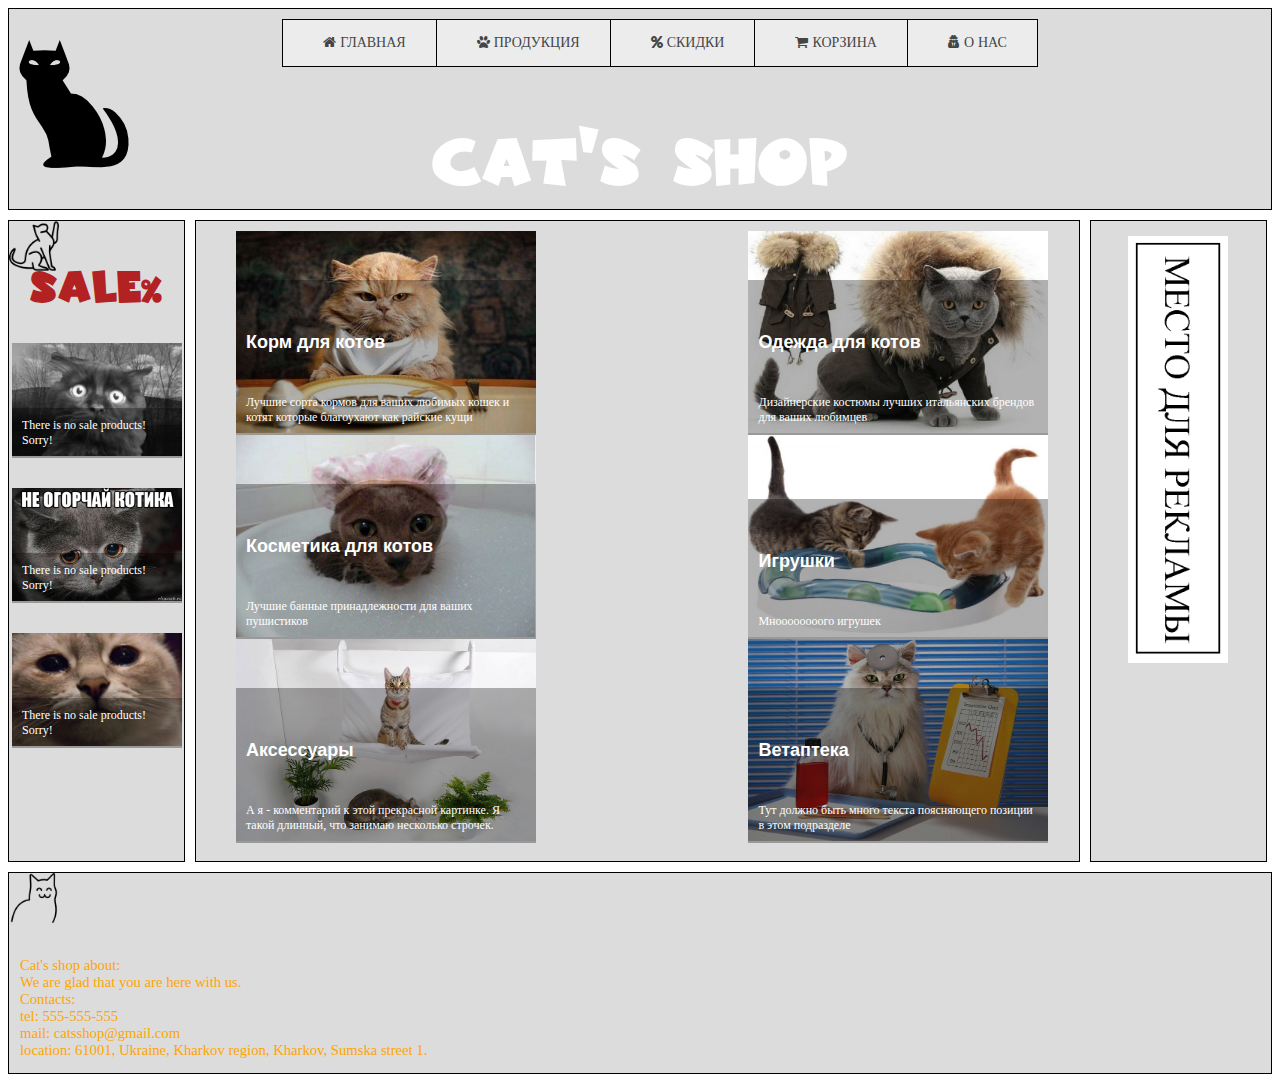
<file: index.html>
<!DOCTYPE html>
<html lang="en">

<head>
<meta charset="UTF-8">
<link rel="stylesheet" href="css/font-awesome.css" type="text/css">
<link rel="stylesheet" href="css/style.css" type="text/css"> 

<title>Cats shop</title>
<style>
   h1 {
    font-family: "cs", Times New Roman, Times, serif; 
    font-size: 600%; 
   } 
     h2 {
    font-family: "cs", Times New Roman, Times, serif; 
    font-size: 400%; 
	color:#B22222;
   } 
      
   p {
    font-family: Times New Roman, Verdana, Arial, Helvetica, sans-serif; 
    font-size: 11pt; 
	color:#FFA500;
   }
   .fig {
    text-align:center; 
   }
     @font-face {
    font-family:cs; 
    src: url(fonts/cs.ttf); 
   }
   h1 {
    font-family:cs;
   }
    </style>
</head>

<body>

</ul>

<div class="wrapper"> 


<div class="header">

<div class="inner-header"><head>

<nav class="dws-menu">
<ul>
<li class="link"><a href="index.html"><i class="fa fa-home" aria-hidden="true"> Главная</i></a></li>
<li class="link"><a href="prod.html"><i class="fa fa-paw" aria-hidden="true"> Продукция</i></a></li>
<li class="link"><a href="sale.html"><i class="fa fa-percent" aria-hidden="true"> Скидки</i></a></li>
<li class="link"><a href="basket.html"><i class="fa fa-shopping-cart"> Корзина</i></a></li>
<li class="link"><a href="about.html"><i class="fa fa-user-secret"> О Нас</i></a></li>
</ul>

<div class="text">
     <h1>Cat's shop</h1>
  </div>

</nav>



<div style="position:absolute; top:40px; left:10px;"><img src="img/blcat.png"></div>



</head>



</div>



</div>

<div class="clearfix">
<div class="sidebar-1">
<div class="inner-sidebar-1"><img src="img/sbar1.png" width="50" height="50"><h2 style="position:absolute; top:217px; left:30px;">sale%</h2>
<div class="example3" style="position:relative; top:70px; left:3px;"><a href="sale.html"><img src="img/cat.jpg" width="170" height="113" /><div class="example_text">
 

 
        <span>There is no sale products! Sorry!</span>
    </div></a></div>
	
	<div class="example3" style="position:relative; top:100px; left:3px;"><a href="sale.html"><img src="img/cat2.jpeg" width="170" height="113" /><div class="example_text">
 

 
        <span>There is no sale products! Sorry!</span>
    </div></a></div>
	
	<div class="example3" style="position:relative; top:130px; left:3px;"><a href="sale.html"><img src="img/cat3.jpg" width="170" height="113" /><div class="example_text">
 

 
        <span>There is no sale products! Sorry!</span>
    </div></a></div>

</div>

</div>
<div class="content">
<div class="inner-content"> 

<div class="example3" style="position:relative; top:10px; left:40px;"><a href="prod.html"><img src="img/2.jpg" width="300" height="202" /><div class="example_text">
 
<h6>Корм для котов</h6>
 
 
        <span>Лучшие сорта кормов для ваших любимых кошек и котят которые благоухают как райские кущи</span>
    </div></a></div>
<div class="example3" style="position:relative; top:10px; left:250px;"><a href="prod.html"><img src="img/3.jpg" width="300" height="202" /><div class="example_text">
 
<h6>Одежда для котов</h6>
 
 
        <span>Дизайнерские костюмы лучших итальянских брендов для ваших любимцев</span>
    </div></a></div>
<div class="example3" style="position:relative; top:10px; left:40px;"><a href="prod.html"><img src="img/1.jpg" width="300" height="202" /><div class="example_text">
 
<h6>Косметика для котов</h6>
 
 
        <span>Лучшие банные принадлежности для ваших пушистиков</span>
    </div></a></div>
<div class="example3" style="position:relative; top:10px; left:250px;"><a href="prod.html"><img src="img/5.jpg" width="300" height="202" /><div class="example_text">
 
<h6>Игрушки</h6>
 
 
        <span>Мноооооооого игрушек</span>
    </div></a></div>
	<div class="example3" style="position:relative; top:10px; left:40px;"><a href="prod.html"><img src="img/4.jpg" width="300" height="202" /><div class="example_text">
 
<h6>Аксессуары</h6>
 
 
        <span>А я - комментарий к этой прекрасной картинке. Я такой длинный, что занимаю несколько строчек.</span>
    </div></a></div>
<div class="example3" style="position:relative; top:10px; left:250px;"><a href="prod.html"><img src="img/6.jpg" width="300" height="202" /><div class="example_text">
 
<h6>Ветаптека</h6>
 
 
        <span>Тут должно быть много текста поясняющего позиции в этом подразделе</span>
    </div></a></div>





</div>
</div>
<div class="sidebar-2">
<div class="inner-sidebar-2"><p class="fig"><img src="img/reclama.png" width="100" height="427"></p></div></div>
</div>
</div>
<div class="footer">
<div class="inner-footer"><img src="img/foot.png" width="50" height="50">
<div class="text2">
     <p style="position:absolute; left:20px;"></br>Cat's shop about:
	 <br/>We are glad that you are here with us.
	 <br/>Contacts:
	 <br/>tel: 555-555-555
	 <br/>mail: catsshop@gmail.com
	 <br/>location: 61001, Ukraine, Kharkov region, Kharkov, Sumska street 1.
	 </p>
  </div>

</div></div>

</div>
</body>

</html>
</file>
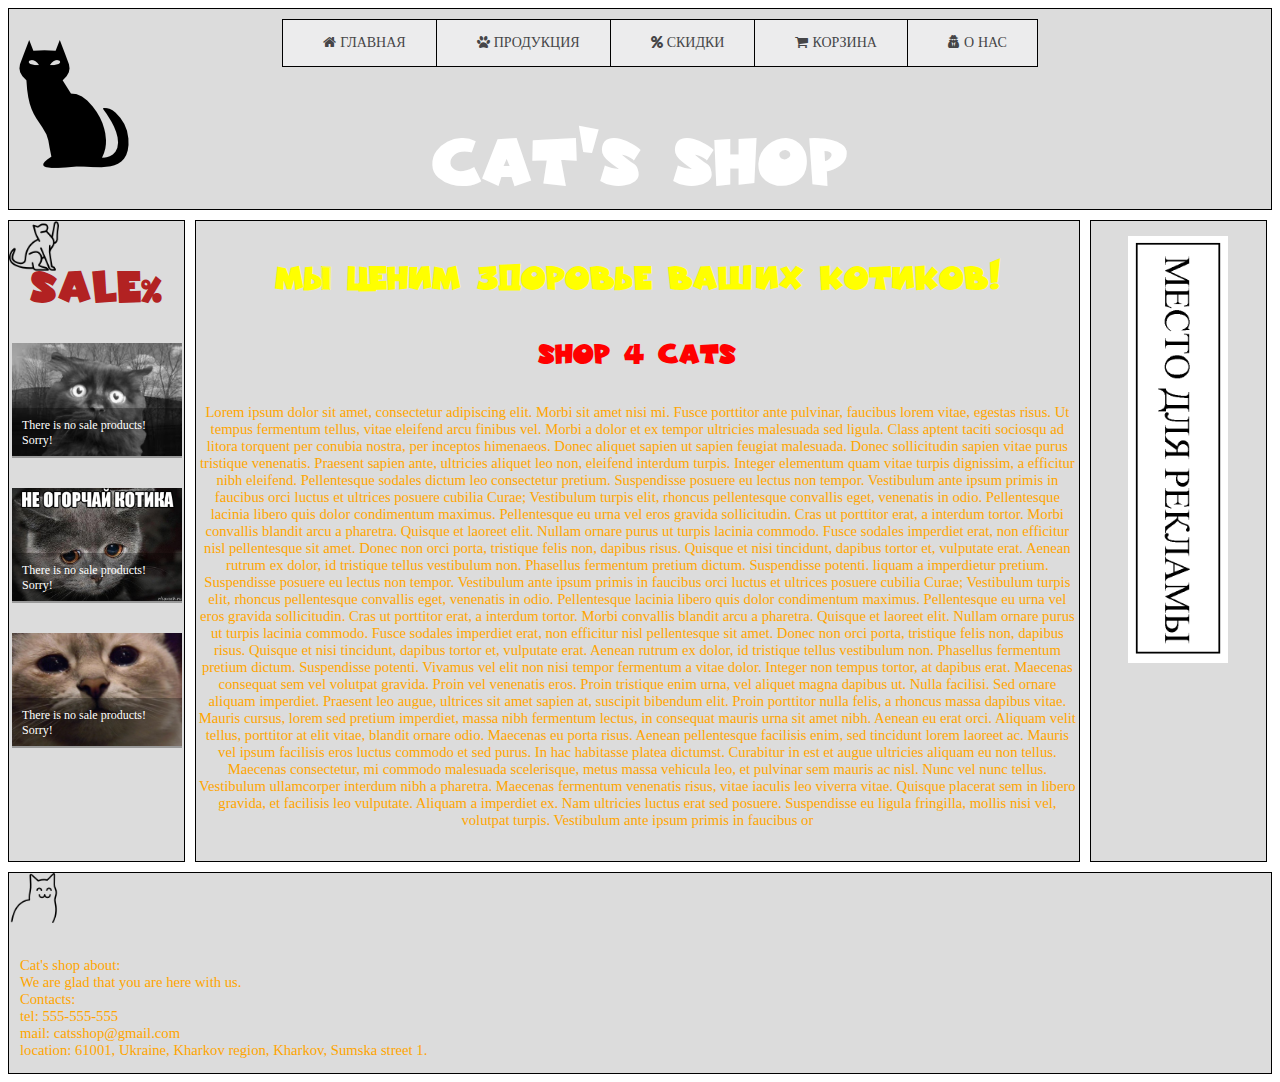
<file: about.html>
<!DOCTYPE html>
<html lang="en">

<head>
<meta charset="UTF-8">
<link rel="stylesheet" href="css/font-awesome.css" type="text/css">
<link rel="stylesheet" href="css/style.css" type="text/css"> 

<title>Cats shop</title>
<style>
   h1 {
    font-family: "cs", Times New Roman, Times, serif; 
    font-size: 600%; 
   } 
     h2 {
    font-family: "cs", Times New Roman, Times, serif; 
    font-size: 400%; 
	color:#B22222
   } 
   
    h3 {
    font-family: "cs", Times New Roman, Times, serif; 
    font-size: 300%; 
	color:yellow;
   } 
   
    h4 {
    font-family: "cs", Times New Roman, Times, serif; 
    font-size: 250%; 
	color:red;
   } 
   p {
    font-family: Times New Roman, Verdana, Arial, Helvetica, sans-serif; 
    font-size: 11pt; 
	color:#FFA500;
   }
   .fig {
    text-align:center; 
   }
     @font-face {
    font-family:cs; 
    src: url(fonts/cs.ttf); 
   }
   h1 {
    font-family:cs;
   }
    </style>
</head>

<body>

</ul>

<div class="wrapper"> 


<div class="header">

<div class="inner-header"><head>

<nav class="dws-menu">
<ul>
<li class="link"><a href="index.html"><i class="fa fa-home" aria-hidden="true"> Главная</i></a></li>
<li class="link"><a href="prod.html"><i class="fa fa-paw" aria-hidden="true"> Продукция</i></a></li>
<li class="link"><a href="sale.html"><i class="fa fa-percent" aria-hidden="true"> Скидки</i></a></li>
<li class="link"><a href="basket.html"><i class="fa fa-shopping-cart"> Корзина</i></a></li>
<li class="link"><a href="about.html"><i class="fa fa-user-secret"> О Нас</i></a></li>
</ul>

<div class="text">
     <h1>Cat's shop</h1>
  </div>

</nav>



<div style="position:absolute; top:40px; left:10px;"><img src="img/blcat.png"></div>



</head>



</div>



</div>

<div class="clearfix">
<div class="sidebar-1">
<div class="inner-sidebar-1"><img src="img/sbar1.png" width="50" height="50"><h2 style="position:absolute; top:217px; left:30px;">sale%</h2>
<div class="example3" style="position:relative; top:70px; left:3px;"><a href="sale.html"><img src="img/cat.jpg" width="170" height="113" /><div class="example_text">
 

 
        <span>There is no sale products! Sorry!</span>
    </div></a></div>
	
	<div class="example3" style="position:relative; top:100px; left:3px;"><a href="sale.html"><img src="img/cat2.jpeg" width="170" height="113" /><div class="example_text">
 

 
        <span>There is no sale products! Sorry!</span>
    </div></a></div>
	
	<div class="example3" style="position:relative; top:130px; left:3px;"><a href="sale.html"><img src="img/cat3.jpg" width="170" height="113" /><div class="example_text">
 

 
        <span>There is no sale products! Sorry!</span>
    </div></a></div>

</div>

</div>
<div class="content">
<div class="inner-content"> 

<div class="text">
     <h3>Мы ценим здоровье ваших котиков!</h3>
	 <h4>Shop 4 cats</h4>
</div>


<p align="center">Lorem ipsum dolor sit amet, consectetur adipiscing elit. Morbi sit amet nisi mi. Fusce porttitor ante pulvinar, faucibus lorem vitae, egestas risus. Ut tempus fermentum tellus, vitae eleifend arcu finibus vel. Morbi a dolor et ex tempor ultricies malesuada sed ligula. Class aptent taciti sociosqu ad litora torquent per conubia nostra, per inceptos himenaeos. Donec aliquet sapien ut sapien feugiat malesuada. Donec sollicitudin sapien vitae purus tristique venenatis. Praesent sapien ante, ultricies aliquet leo non, eleifend interdum turpis. Integer elementum quam vitae turpis dignissim, a efficitur nibh eleifend.

Pellentesque sodales dictum leo consectetur pretium. Suspendisse posuere eu lectus non tempor. Vestibulum ante ipsum primis in faucibus orci luctus et ultrices posuere cubilia Curae; Vestibulum turpis elit, rhoncus pellentesque convallis eget, venenatis in odio. Pellentesque lacinia libero quis dolor condimentum maximus. Pellentesque eu urna vel eros gravida sollicitudin. Cras ut porttitor erat, a interdum tortor. Morbi convallis blandit arcu a pharetra. Quisque et laoreet elit. Nullam ornare purus ut turpis lacinia commodo. Fusce sodales imperdiet erat, non efficitur nisl pellentesque sit amet. Donec non orci porta, tristique felis non, dapibus risus. Quisque et nisi tincidunt, dapibus tortor et, vulputate erat. Aenean rutrum ex dolor, id tristique tellus vestibulum non. Phasellus fermentum pretium dictum. Suspendisse potenti.

liquam a imperdietur pretium. Suspendisse posuere eu lectus non tempor. Vestibulum ante ipsum primis in faucibus orci luctus et ultrices posuere cubilia Curae; Vestibulum turpis elit, rhoncus pellentesque convallis eget, venenatis in odio. Pellentesque lacinia libero quis dolor condimentum maximus. Pellentesque eu urna vel eros gravida sollicitudin. Cras ut porttitor erat, a interdum tortor. Morbi convallis blandit arcu a pharetra. Quisque et laoreet elit. Nullam ornare purus ut turpis lacinia commodo. Fusce sodales imperdiet erat, non efficitur nisl pellentesque sit amet. Donec non orci porta, tristique felis non, dapibus risus. Quisque et nisi tincidunt, dapibus tortor et, vulputate erat. Aenean rutrum ex dolor, id tristique tellus vestibulum non. Phasellus fermentum pretium dictum. Suspendisse potenti.

Vivamus vel elit non nisi tempor fermentum a vitae dolor. Integer non tempus tortor, at dapibus erat. Maecenas consequat sem vel volutpat gravida. Proin vel venenatis eros. Proin tristique enim urna, vel aliquet magna dapibus ut. Nulla facilisi. Sed ornare aliquam imperdiet. Praesent leo augue, ultrices sit amet sapien at, suscipit bibendum elit.

Proin porttitor nulla felis, a rhoncus massa dapibus vitae. Mauris cursus, lorem sed pretium imperdiet, massa nibh fermentum lectus, in consequat mauris urna sit amet nibh. Aenean eu erat orci. Aliquam velit tellus, porttitor at elit vitae, blandit ornare odio. Maecenas eu porta risus. Aenean pellentesque facilisis enim, sed tincidunt lorem laoreet ac. Mauris vel ipsum facilisis eros luctus commodo et sed purus. In hac habitasse platea dictumst. Curabitur in est et augue ultricies aliquam eu non tellus. Maecenas consectetur, mi commodo malesuada scelerisque, metus massa vehicula leo, et pulvinar sem mauris ac nisl. Nunc vel nunc tellus. Vestibulum ullamcorper interdum nibh a pharetra. Maecenas fermentum venenatis risus, vitae iaculis leo viverra vitae. Quisque placerat sem in libero gravida, et facilisis leo vulputate.

Aliquam a imperdiet ex. Nam ultricies luctus erat sed posuere. Suspendisse eu ligula fringilla, mollis nisi vel, volutpat turpis. Vestibulum ante ipsum primis in faucibus or</p>


</div>
</div>
<div class="sidebar-2">
<div class="inner-sidebar-2"><p class="fig"><img src="img/reclama.png" width="100" height="427"></p></div></div>
</div>
</div>
<div class="footer">
<div class="inner-footer"><img src="img/foot.png" width="50" height="50">
<div class="text2">
     <p style="position:absolute; left:20px;"></br>Cat's shop about:
	 <br/>We are glad that you are here with us.
	 <br/>Contacts:
	 <br/>tel: 555-555-555
	 <br/>mail: catsshop@gmail.com
	 <br/>location: 61001, Ukraine, Kharkov region, Kharkov, Sumska street 1.
	 </p>
  </div>

</div></div>

</div>
</body>

</html>
</file>
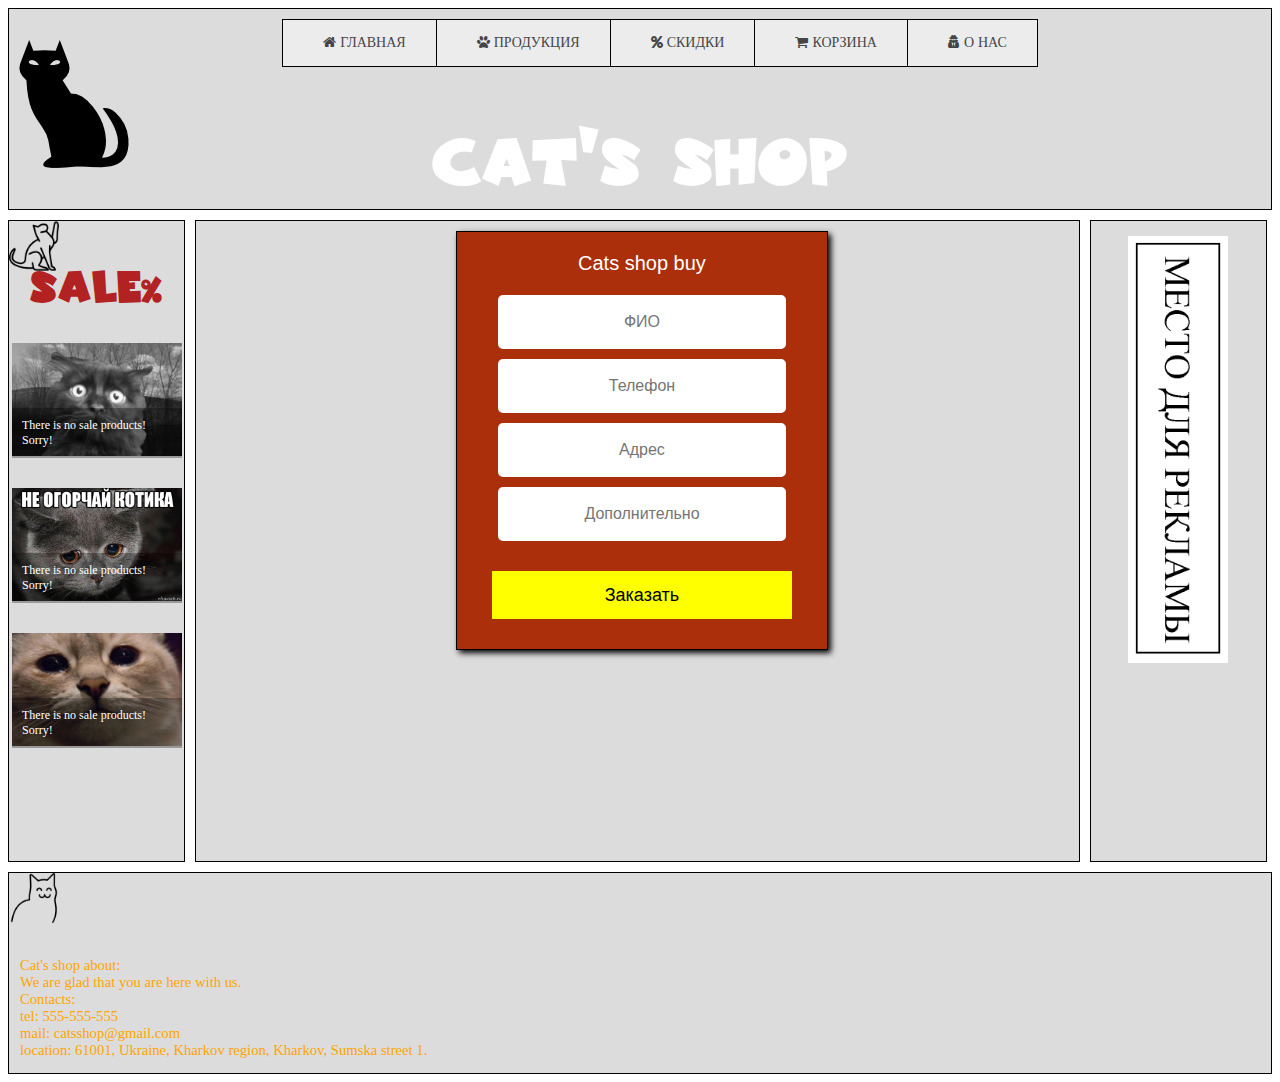
<file: basket.html>
<!DOCTYPE html>
<html lang="en">

<head>
<meta charset="UTF-8">
<link rel="stylesheet" href="css/font-awesome.css" type="text/css">
<link rel="stylesheet" href="css/style.css" type="text/css"> 

<title>Cats shop</title>
<style>
   h1 {
    font-family: "cs", Times New Roman, Times, serif; 
    font-size: 600%; 
   } 
     h2 {
    font-family: "cs", Times New Roman, Times, serif; 
    font-size: 400%; 
	color:#B22222
   } 
   p {
    font-family: Times New Roman, Verdana, Arial, Helvetica, sans-serif; 
    font-size: 11pt; 
	color:#FFA500;
   }
   .fig {
    text-align:center; 
   }
     @font-face {
    font-family:cs; 
    src: url(fonts/cs.ttf); 
   }
   h1 {
    font-family:cs;
   }
    </style>
</head>

<body>

</ul>

<div class="wrapper"> 


<div class="header">

<div class="inner-header"><head>

<nav class="dws-menu">
<ul>
<li class="link"><a href="index.html"><i class="fa fa-home" aria-hidden="true"> Главная</i></a></li>
<li class="link"><a href="prod.html"><i class="fa fa-paw" aria-hidden="true"> Продукция</i></a></li>
<li class="link"><a href="sale.html"><i class="fa fa-percent" aria-hidden="true"> Скидки</i></a></li>
<li class="link"><a href="basket.html"><i class="fa fa-shopping-cart"> Корзина</i></a></li>
<li class="link"><a href="about.html"><i class="fa fa-user-secret"> О Нас</i></a></li>
</ul>

<div class="text">
     <h1>Cat's shop</h1>
  </div>

</nav>



<div style="position:absolute; top:40px; left:10px;"><img src="img/blcat.png"></div>



</head>



</div>



</div>

<div class="clearfix">
<div class="sidebar-1">
<div class="inner-sidebar-1"><img src="img/sbar1.png" width="50" height="50"><h2 style="position:absolute; top:217px; left:30px;">sale%</h2>
<div class="example3" style="position:relative; top:70px; left:3px;"><a href="sale.html"><img src="img/cat.jpg" width="170" height="113" /><div class="example_text">
 

 
        <span>There is no sale products! Sorry!</span>
    </div></a></div>
	
	<div class="example3" style="position:relative; top:100px; left:3px;"><a href="sale.html"><img src="img/cat2.jpeg" width="170" height="113" /><div class="example_text">
 

 
        <span>There is no sale products! Sorry!</span>
    </div></a></div>
	
	<div class="example3" style="position:relative; top:130px; left:3px;"><a href="sale.html"><img src="img/cat3.jpg" width="170" height="113" /><div class="example_text">
 

 
        <span>There is no sale products! Sorry!</span>
    </div></a></div>

</div>

</div>
<div class="content">
<div class="inner-content"> 

<style type="text/css">
#gen_form { 
  width:350px; 
  border:1px solid #000000; 
  text-align: center; 
  background-color:#aa2f0a; 
  margin-top:10px;
  margin-bottom:10px;
  margin-right:10px;
  margin-left:260px;
  padding-top:10px;
  padding-bottom:10px;
  padding-right:10px;
  padding-left:10px;
  border-radius: 0px;     -moz-border-radius: 0px;     -webkit-border-radius: 0px;
    box-shadow: #000000 3px 3px 6px 0px; 
  -webkit-box-shadow: #000000 3px 3px 6px 0px;
  -moz-box-shadow: #000000 3px 3px 6px 0px;  
  }
#gen_form:hover {border-color: #aaaaaa;
  background-color:#00000d; 
} 
#gen_form h2 {
    margin: 0px;
  padding-top:10px;
  padding-bottom:10px;
  padding-right:10px;
  padding-left:10px;
  text-align: center;
    font-family: Verdana, verdana, sans-serif;
  font-size: 20px;
  font-style: normal;
  font-weight: normal;
  color: #ffffff;
    text-decoration: none;
  } 
#gen_form input[type="text"], #gen_form input[type="hidden"] {
    display:block; 
    width: 280px;
    height: 48px;
    border: 2px solid #ffffff;
    font-family: Verdana, verdana, sans-serif;
  font-size: 16px;
  font-style: normal;
  font-weight: normal;
  margin-top:10px;
  margin-bottom:10px;
  margin-right:auto;
  margin-left:auto;
  color: #898989;
    text-align: center;
    border-radius: 5px;     -moz-border-radius: 5px;     -webkit-border-radius: 5px;
  }
#gen_form input[type="text"]:hover { 
  border: 2px solid #000000;
  border-radius: 10px;     -moz-border-radius: 10px;     -webkit-border-radius: 10px;
  }
#gen_form input[type="text"]:focus { background-color:#eee; }
#gen_form input[type="submit"] {
    display:block;
    width:300px;
  height :48px;
  padding-top:10px;
  padding-bottom:10px;
  padding-right:10px;
  padding-left:10px;
  margin-top:30px;
  margin-bottom:20px;
  margin-right:auto;
  margin-left:auto;
  font-family: arial, verdana, sans-serif;
  font-size: 18px;
  font-style: normal;
  font-weight: normal;
  border:0px solid #000000; 
  color:#000000;
    text-align:center; 
    background-color: #ffff00;
    background-image:url("" );
    -moz-background-size: 100%; /* Firefox 3.6+ */  -webkit-background-size: 100%; /* Safari 3.1+ и Chrome 4.0+ */  -o-background-size: 100%; /* Opera 9.6+ */  background-size: 100%; /* Современные браузеры */  cursor:pointer;
    border-radius: 0px;     -moz-border-radius: 0px;     -webkit-border-radius: 0px;
  }
#gen_form input[type="submit"]:hover { border: 0px solid;
  background-color:#ffff00; 
  color: #000000;
    filter:progid:DXImageTransform.Microsoft.Alpha(opacity=8); /* IE 5.5+*/
    -moz-opacity: 0.8; /* Mozilla 1.6 и ниже */
    -khtml-opacity: 0.8; /* Konqueror 3.1, Safari 1.1 */
    opacity: 0.8; /* CSS3 - Mozilla 1.7b +, Firefox 0.9 +, Safari 1.2+, Opera 9+ */
  }

}
</style>

    <form id="gen_form" action="http://smartoforms.ru/sending/datasend.php" method="post" target="_blank" />
        <h2>Cats shop buy</h2>
		<input name="user_id" type="hidden" value="" />
		<input name="field_1" id="field0_text" type="text" placeholder="ФИО"  style="width:280px; position:relative; left: 0px;"  />
		<input name="field_2" id="field1_text" type="text" placeholder="Телефон"  style="width:280px; position:relative; left: 0px;"  />
		<input name="field_3" id="field2_text" type="text" placeholder="Адрес"  style="width:280px; position:relative; left: 0px;"  />
		<input name="field_4" id="field3_text" type="text" placeholder="Дополнительно"  style="width:280px; position:relative; left: 0px;"  />
		<input name="button_submit" type="submit" value="Заказать"/>
    </form >



</div>
</div>
<div class="sidebar-2">
<div class="inner-sidebar-2"><p class="fig"><img src="img/reclama.png" width="100" height="427"></p></div></div>
</div>
</div>
<div class="footer">
<div class="inner-footer"><img src="img/foot.png" width="50" height="50">
<div class="text2">
     <p style="position:absolute; left:20px;"></br>Cat's shop about:
	 <br/>We are glad that you are here with us.
	 <br/>Contacts:
	 <br/>tel: 555-555-555
	 <br/>mail: catsshop@gmail.com
	 <br/>location: 61001, Ukraine, Kharkov region, Kharkov, Sumska street 1.
	 </p>
  </div>

</div></div>

</div>
</body>

</html>
</file>
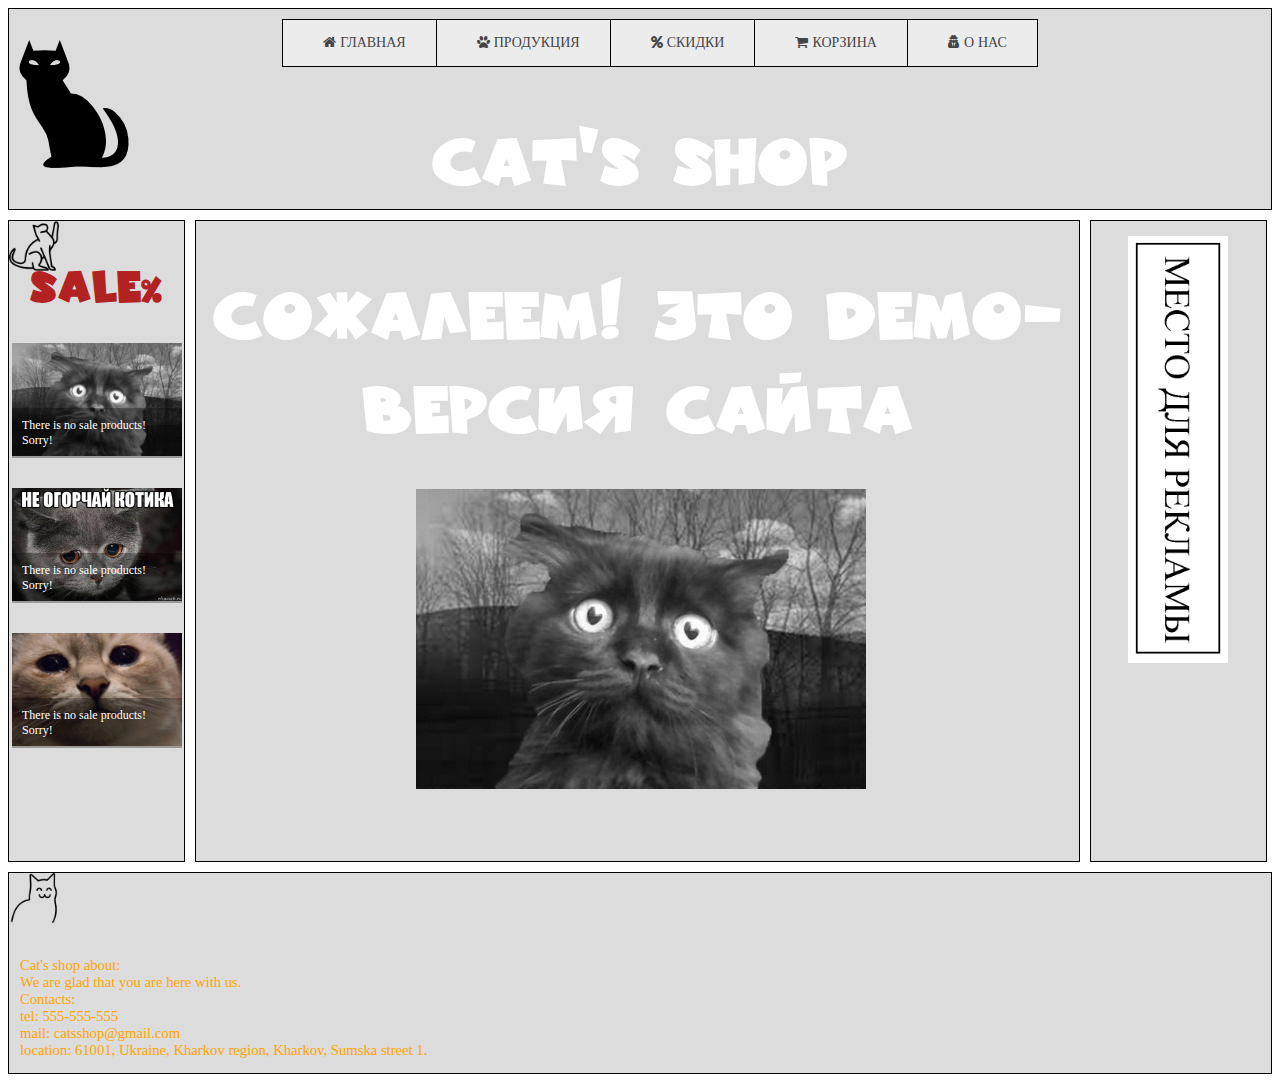
<file: prod.html>
<!DOCTYPE html>
<html lang="en">

<head>
<meta charset="UTF-8">
<link rel="stylesheet" href="css/font-awesome.css" type="text/css">
<link rel="stylesheet" href="css/style.css" type="text/css"> 

<title>Cats shop</title>
<style>
   h1 {
    font-family: "cs", Times New Roman, Times, serif; 
    font-size: 600%; 
   } 
     h2 {
    font-family: "cs", Times New Roman, Times, serif; 
    font-size: 400%; 
	color:#B22222
   } 
   p {
    font-family: Times New Roman, Verdana, Arial, Helvetica, sans-serif; 
    font-size: 11pt; 
	color:#FFA500;
   }
   .fig {
    text-align:center; 
   }
     @font-face {
    font-family:cs; 
    src: url(fonts/cs.ttf); 
   }
   h1 {
    font-family:cs;
   }
    </style>
</head>

<body>

</ul>

<div class="wrapper"> 


<div class="header">

<div class="inner-header"><head>

<nav class="dws-menu">
<ul>
<li class="link"><a href="index.html"><i class="fa fa-home" aria-hidden="true"> Главная</i></a></li>
<li class="link"><a href="prod.html"><i class="fa fa-paw" aria-hidden="true"> Продукция</i></a></li>
<li class="link"><a href="sale.html"><i class="fa fa-percent" aria-hidden="true"> Скидки</i></a></li>
<li class="link"><a href="basket.html"><i class="fa fa-shopping-cart"> Корзина</i></a></li>
<li class="link"><a href="about.html"><i class="fa fa-user-secret"> О Нас</i></a></li>
</ul>

<div class="text">
     <h1>Cat's shop</h1>
  </div>

</nav>



<div style="position:absolute; top:40px; left:10px;"><img src="img/blcat.png"></div>



</head>



</div>



</div>

<div class="clearfix">
<div class="sidebar-1">
<div class="inner-sidebar-1"><img src="img/sbar1.png" width="50" height="50"><h2 style="position:absolute; top:217px; left:30px;">sale%</h2>
<div class="example3" style="position:relative; top:70px; left:3px;"><a href="sale.html"><img src="img/cat.jpg" width="170" height="113" /><div class="example_text">
 

 
        <span>There is no sale products! Sorry!</span>
    </div></a></div>
	
	<div class="example3" style="position:relative; top:100px; left:3px;"><a href="sale.html"><img src="img/cat2.jpeg" width="170" height="113" /><div class="example_text">
 

 
        <span>There is no sale products! Sorry!</span>
    </div></a></div>
	
	<div class="example3" style="position:relative; top:130px; left:3px;"><a href="sale.html"><img src="img/cat3.jpg" width="170" height="113" /><div class="example_text">
 

 
        <span>There is no sale products! Sorry!</span>
    </div></a></div>

</div>

</div>
<div class="content">
<div class="inner-content"> 


<div class="text">
     <h1>Сожалеем! Это DEMO-версия сайта</h1>
</div>

<div style="position:relative; left:220px;"><img src="img/cat.jpg" width="450" height="300" aligh="center"/></div>

</div>
</div>
<div class="sidebar-2">
<div class="inner-sidebar-2"><p class="fig"><img src="img/reclama.png" width="100" height="427"></p></div></div>
</div>
</div>
<div class="footer">
<div class="inner-footer"><img src="img/foot.png" width="50" height="50">
<div class="text2">
     <p style="position:absolute; left:20px;"></br>Cat's shop about:
	 <br/>We are glad that you are here with us.
	 <br/>Contacts:
	 <br/>tel: 555-555-555
	 <br/>mail: catsshop@gmail.com
	 <br/>location: 61001, Ukraine, Kharkov region, Kharkov, Sumska street 1.
	 </p>
  </div>

</div></div>

</div>
</body>

</html>
</file>
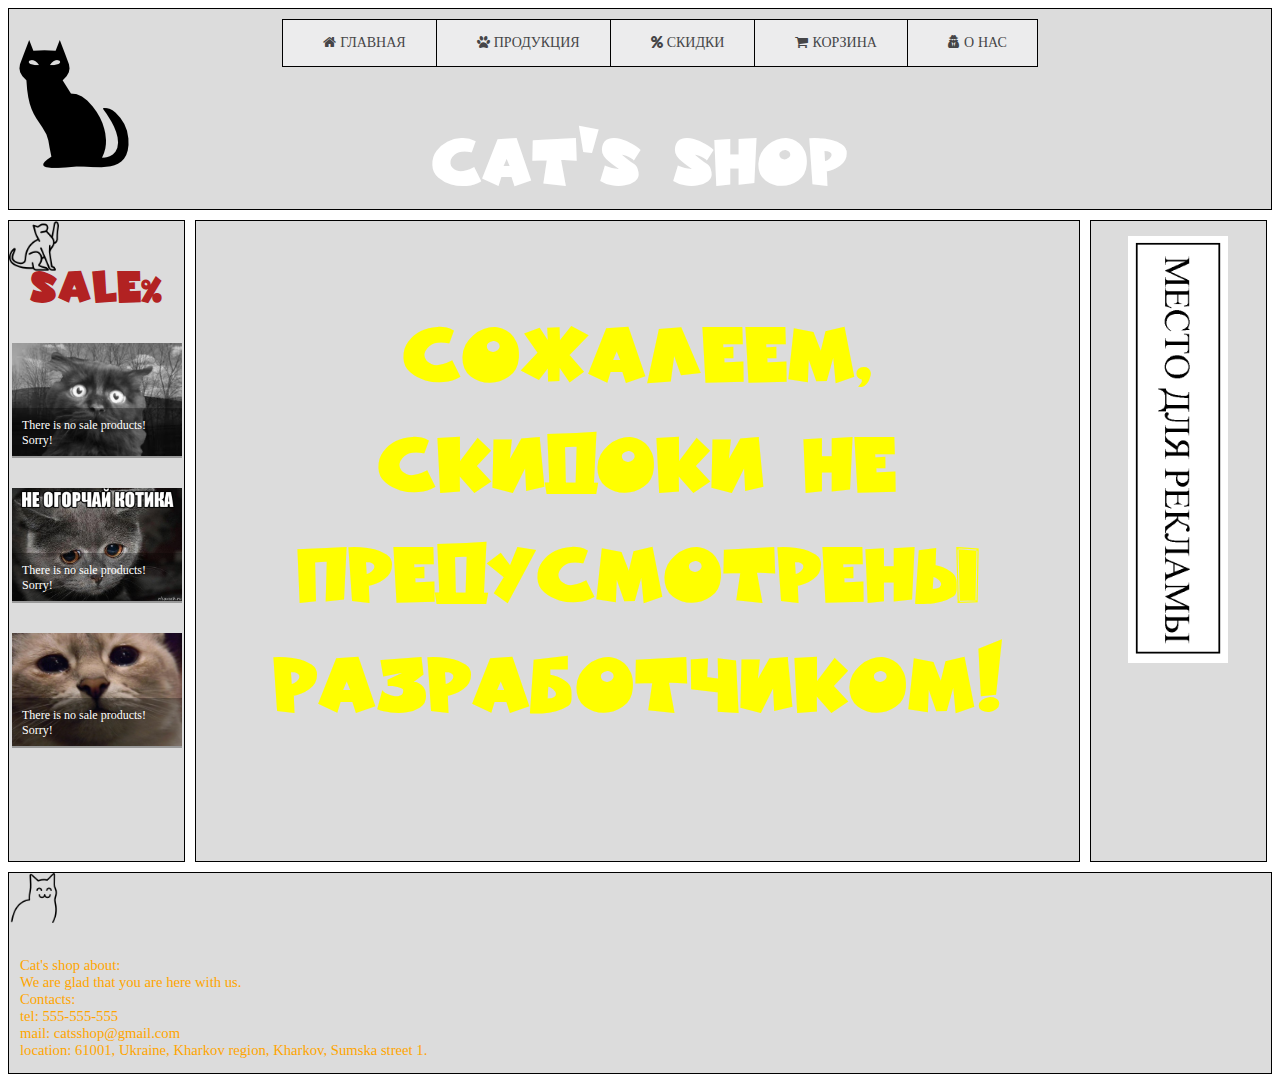
<file: sale.html>
<!DOCTYPE html>
<html lang="en">

<head>
<meta charset="UTF-8">
<link rel="stylesheet" href="css/font-awesome.css" type="text/css">
<link rel="stylesheet" href="css/style.css" type="text/css"> 

<title>Cats shop</title>
<style>
   h1 {
    font-family: "cs", Times New Roman, Times, serif; 
    font-size: 600%; 
   } 
     h2 {
    font-family: "cs", Times New Roman, Times, serif; 
    font-size: 400%; 
	color:#B22222
   } 
    h3 {
    font-family: "cs", Times New Roman, Times, serif; 
    font-size: 700%; 
	color:yellow;
   }
   p {
    font-family: Times New Roman, Verdana, Arial, Helvetica, sans-serif; 
    font-size: 11pt; 
	color:#FFA500;
   }
   .fig {
    text-align:center; 
   }
     @font-face {
    font-family:cs; 
    src: url(fonts/cs.ttf); 
   }
   h1 {
    font-family:cs;
   }
    </style>
</head>

<body>

</ul>

<div class="wrapper"> 


<div class="header">

<div class="inner-header"><head>

<nav class="dws-menu">
<ul>
<li class="link"><a href="index.html"><i class="fa fa-home" aria-hidden="true"> Главная</i></a></li>
<li class="link"><a href="prod.html"><i class="fa fa-paw" aria-hidden="true"> Продукция</i></a></li>
<li class="link"><a href="sale.html"><i class="fa fa-percent" aria-hidden="true"> Скидки</i></a></li>
<li class="link"><a href="basket.html"><i class="fa fa-shopping-cart"> Корзина</i></a></li>
<li class="link"><a href="about.html"><i class="fa fa-user-secret"> О Нас</i></a></li>
</ul>

<div class="text">
     <h1>Cat's shop</h1>
  </div>

</nav>



<div style="position:absolute; top:40px; left:10px;"><img src="img/blcat.png"></div>



</head>



</div>



</div>

<div class="clearfix">
<div class="sidebar-1">
<div class="inner-sidebar-1"><img src="img/sbar1.png" width="50" height="50"><h2 style="position:absolute; top:217px; left:30px;">sale%</h2>
<div class="example3" style="position:relative; top:70px; left:3px;"><a href="sale.html"><img src="img/cat.jpg" width="170" height="113" /><div class="example_text">
 

 
        <span>There is no sale products! Sorry!</span>
    </div></a></div>
	
	<div class="example3" style="position:relative; top:100px; left:3px;"><a href="sale.html"><img src="img/cat2.jpeg" width="170" height="113" /><div class="example_text">
 

 
        <span>There is no sale products! Sorry!</span>
    </div></a></div>
	
	<div class="example3" style="position:relative; top:130px; left:3px;"><a href="sale.html"><img src="img/cat3.jpg" width="170" height="113" /><div class="example_text">
 

 
        <span>There is no sale products! Sorry!</span>
    </div></a></div>

</div>

</div>
<div class="content">
<div class="inner-content"> 


<div class="text">
     <h3>Сожалеем, скидоки не предусмотрены разработчиком!</h3>
</div>



</div>
</div>
<div class="sidebar-2">
<div class="inner-sidebar-2"><p class="fig"><img src="img/reclama.png" width="100" height="427"></p></div></div>
</div>
</div>
<div class="footer">
<div class="inner-footer"><img src="img/foot.png" width="50" height="50">
<div class="text2">
     <p style="position:absolute; left:20px;"></br>Cat's shop about:
	 <br/>We are glad that you are here with us.
	 <br/>Contacts:
	 <br/>tel: 555-555-555
	 <br/>mail: catsshop@gmail.com
	 <br/>location: 61001, Ukraine, Kharkov region, Kharkov, Sumska street 1.
	 </p>
  </div>

</div></div>

</div>
</body>

</html>
</file>
<file: css/style.css>
body {
	color: white;
	font-size: 10px;
}

.dws-menu *{
	margin 0;
	padding 0;
}


.dws-menu ul,
.dws-menu ol {
	list-style: none;
}

.dws-menu > ul {
	display: flex;
	justify-content: center;
}

.dws-menu > ul li a {
	display: block;
	background: #ececed;
	padding: 15px 30px 15px 40px;
	font-size: 14px;
	color: #454547;
	text-decoration: none;
	text-transform: uppercase;
}

.dws-menu > ul li:first-child{
	border-left: 1px solid #000000;
}

.dws-menu > ul li:last-child{
	border-right: 1px solid #000000;
}

.dws-menu > ul li {
	position: relative;
	border-top: 1px solid #000000;
	border-right: 1px solid #000000;
	border-bottom: 1px solid #000000;
}

.dws-menu li a:hover{
	background: #000000;
	color: #ffffff;
	transition: all 0.2s ease;
}

.clearfix::after {
    content: "";
    display: table;
    clear: both;
}

.header {
margin-bottom: 10px;
}	
	

   .text {
    text-align:  center;
   }
	
.inner-header {
	border-left: 1px solid #000000;
border-right: 1px solid #000000;
border-top: 1px solid #000000;
border-bottom: 1px solid #000000;
background: #DCDCDC;
height: 200px;

 }
	
.content {
width: 70%;
float: left;
}

.inner-content {
	border-left: 1px solid #000000;
border-right: 1px solid #000000;
border-top: 1px solid #000000;
border-bottom: 1px solid #000000;
background: #DCDCDC;
height: 640px;
}

.example3 {
    display:inline-block;   
    position:relative;
}
.example3 .example_text {
    display:block;
    position:absolute;
    left:0;
    bottom:0;
    width:100%;
    box-sizing:border-box;
    -moz-box-sizing: border-box;
    -webkit-box-sizing: border-box;
    box-sizing: border-box; 
     
    color:#fff;
         
    padding:10px;
    background-color:rgba(0,0,0,.3);
 
     
}
.example3 h6 {
    font-family:Arial, Helvetica, sans-serif;
    font-size:18px;
}
.example3 span {
    font-size:12px; 
}

.sidebar-1 {
width: 14%;
float: left;
padding-right: 10px;
}

.inner-sidebar-1 {
	border-left: 1px solid #000000;
border-right: 1px solid #000000;
border-top: 1px solid #000000;
border-bottom: 1px solid #000000;
background: #DCDCDC;
min-height: 640px;
}

.sidebar-2 {
width: 14%;
float: left;
padding-left: 10px;
}

.inner-sidebar-2 {
	border-left: 1px solid #000000;
border-right: 1px solid #000000;
border-top: 1px solid #000000;
border-bottom: 1px solid #000000;
background: #DCDCDC;
min-height: 640px;
}

.footer {
margin-top: 10px;
}

.inner-footer {
	border-left: 1px solid #000000;
border-right: 1px solid #000000;
border-top: 1px solid #000000;
border-bottom: 1px solid #000000;
background: #DCDCDC;
min-height: 200px;

 
  .text2 {
   text-align: left;
   }
   


}
</file>
